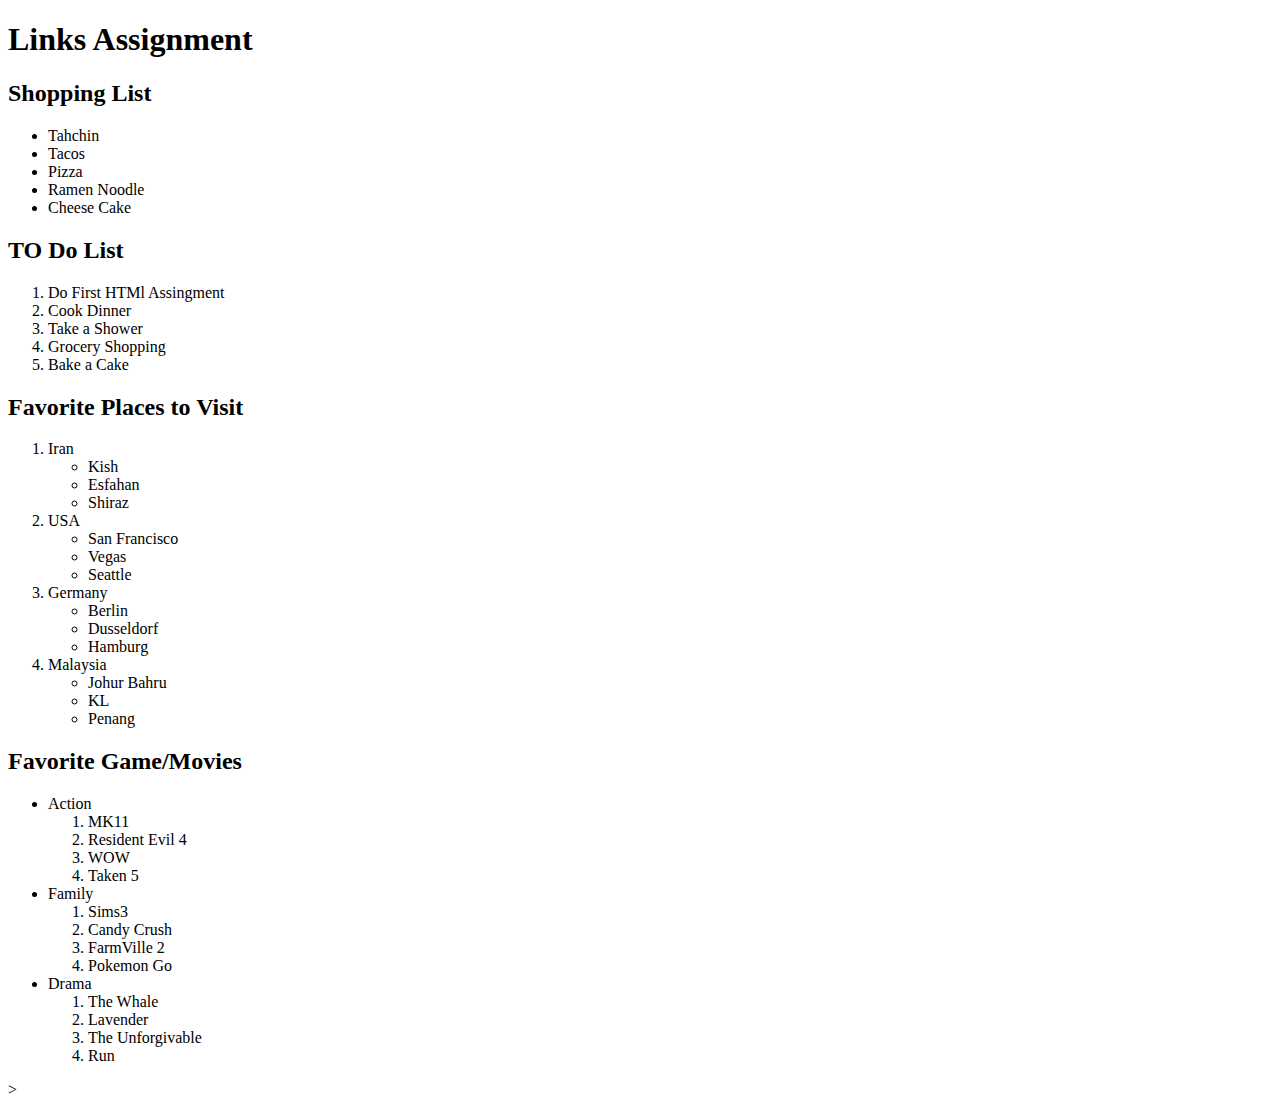
<file: index.html>
<!DOCTYPE html>
<html>
<head>
    <meta charset='utf-8'>
    <meta http-equiv='X-UA-Compatible' content='IE=edge'>
    <title> Links </title>
    <meta name='viewport' content='width=device-width, initial-scale=1'>
</head>
<body>
    <h1> Links Assignment </h1>
    
    <h2> Shopping List </h2>
    <ul>
        <li> Tahchin </li>
        <li> Tacos </li>
        <li> Pizza </li>
        <li> Ramen Noodle </li>
        <li> Cheese Cake </li>
    </ul>

    <h2> TO Do List </h2>
    <ol>
        <li> Do First HTMl Assingment </li>
        <li> Cook Dinner </li>
        <li> Take a Shower </li>
        <li> Grocery Shopping </li>
        <li> Bake a Cake </li>
    </ol>

    <h2> Favorite Places to Visit </h2>
    <ol>
      <li> Iran </li>
      <ul>
        <li> Kish </li>
        <li> Esfahan </li>
        <li> Shiraz </li>
      </ul> 
      <li> USA </li>
      <ul>
        <li> San Francisco </li>
        <li> Vegas </li>
        <li> Seattle </li>
      </ul> 
      <li> Germany </li>
      <ul>
        <li> Berlin </li>
        <li> Dusseldorf </li>
        <li> Hamburg </li>
      </ul> 
      <li> Malaysia </li>
      <ul>
        <li> Johur Bahru </li>
        <li> KL </li>
        <li> Penang </li>
      </ul> 
    </ol>

    <h2> Favorite Game/Movies </h2>
    <ul>
        <li> Action </li>
        <ol>
            <li> MK11 </li>
            <li> Resident Evil 4 </li>
            <li> WOW </li>
            <li> Taken 5 </li>
        </ol>
        <li> Family </li>
        <ol>
            <li> Sims3 </li>
            <li> Candy Crush </li>
            <li> FarmVille 2 </li>
            <li> Pokemon Go </li>
        </ol>
        <li> Drama </li>
        <ol>
            <li> The Whale </li>
            <li> Lavender </li>
            <li> The Unforgivable </li>
            <li> Run </li>
        </ol>
    </ul>
</body>
</html>>
</file>
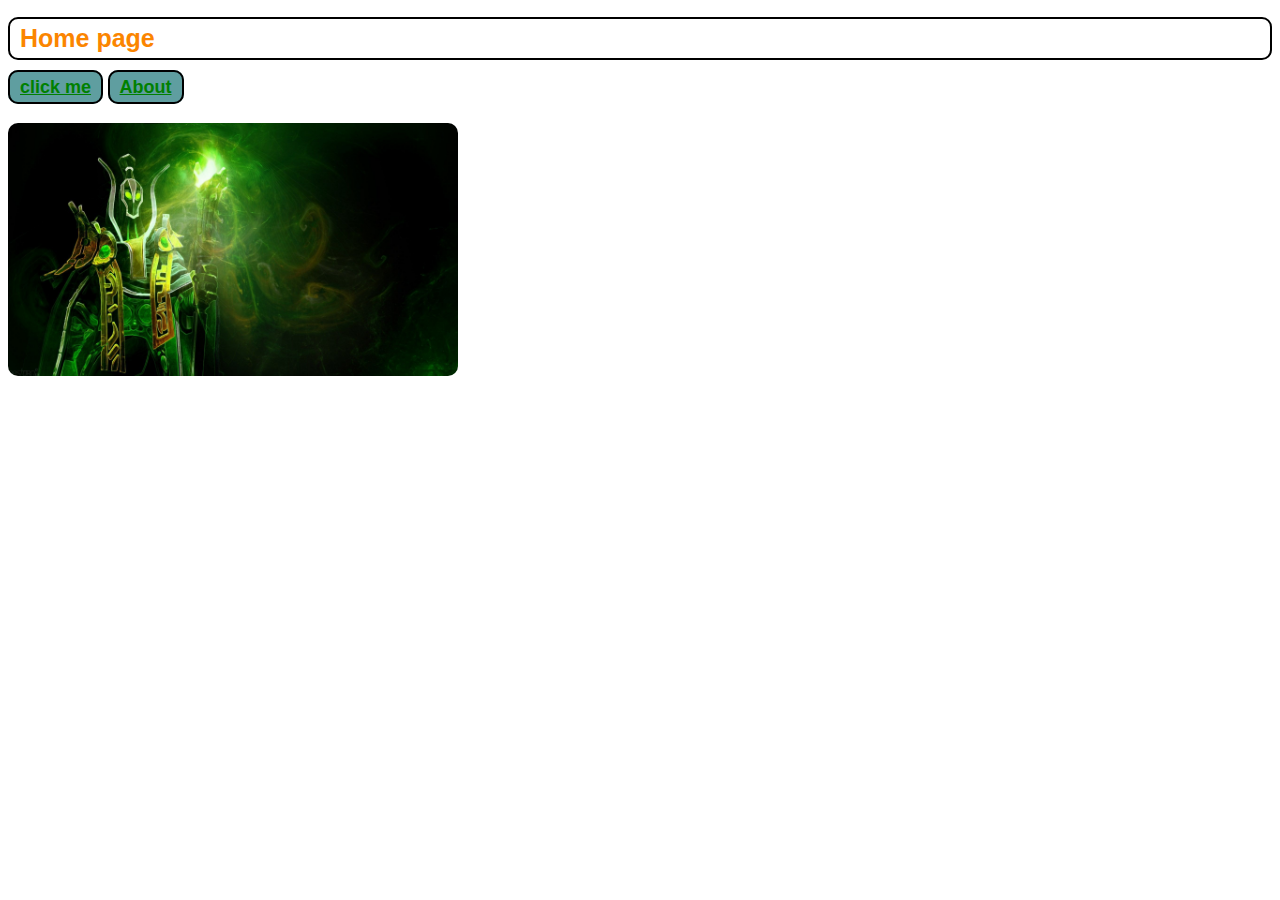
<file: links-and-images/index.html>
<!DOCTYPE html>
<html>
<head>
    <meta charset='utf-8'>
    <meta http-equiv='X-UA-Compatible' content='IE=edge'>
    <title> Links & Images </title>
    <meta name='viewport' content='width=device-width, initial-scale=1'>
    <link rel="stylesheet" href="./css/style.css">
</head>
<body>
    <h1 style="color:#fb8500;"> Home page </h1>
    <a href=”https://theuselessweb.com/”>click me</a>
    <a href="./pages/about.html">About</a>
    <img src="./images/first-img.jpg" alt="first-image" width="500px">
</body>
</file>
<file: links-and-images/css/style.css>
*{
    font-family: 'Trebuchet MS', 'Lucida Sans Unicode', 'Lucida Grande', 'Lucida Sans', Arial, sans-serif;
}
h1{
    font-size: 25px;
    font-weight: bold;
    border: 2px solid black;
    border-radius: 10px;
    padding:5px 10px;
}
a{
    background-color: cadetblue;
    color: green;
    font-size: 18px;
    font-weight: bold;
    border: 2px solid black;
    border-radius: 10px;
    padding:5px 10px;
}
img{
    margin-top: 25px;
    display:block;
    width:450px;
    height: auto;
    border-radius: 10px;
}
</file>
